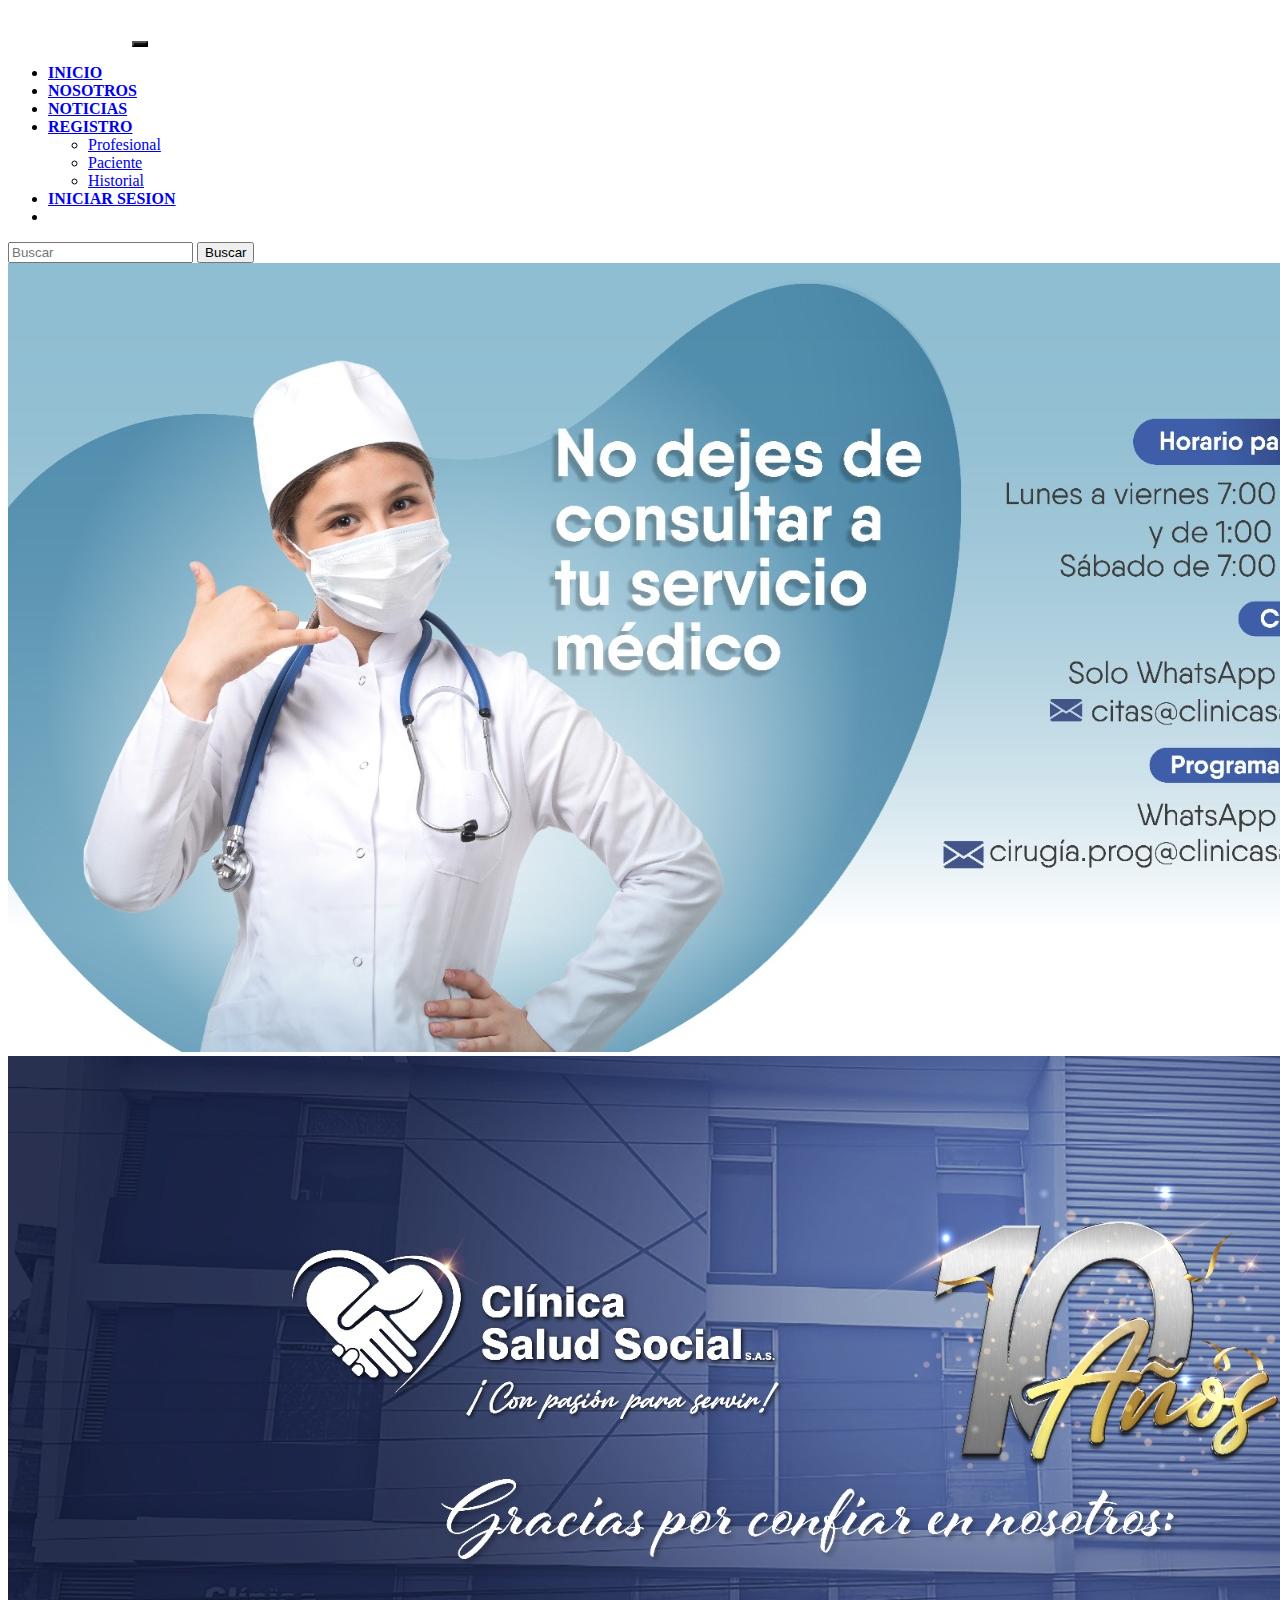
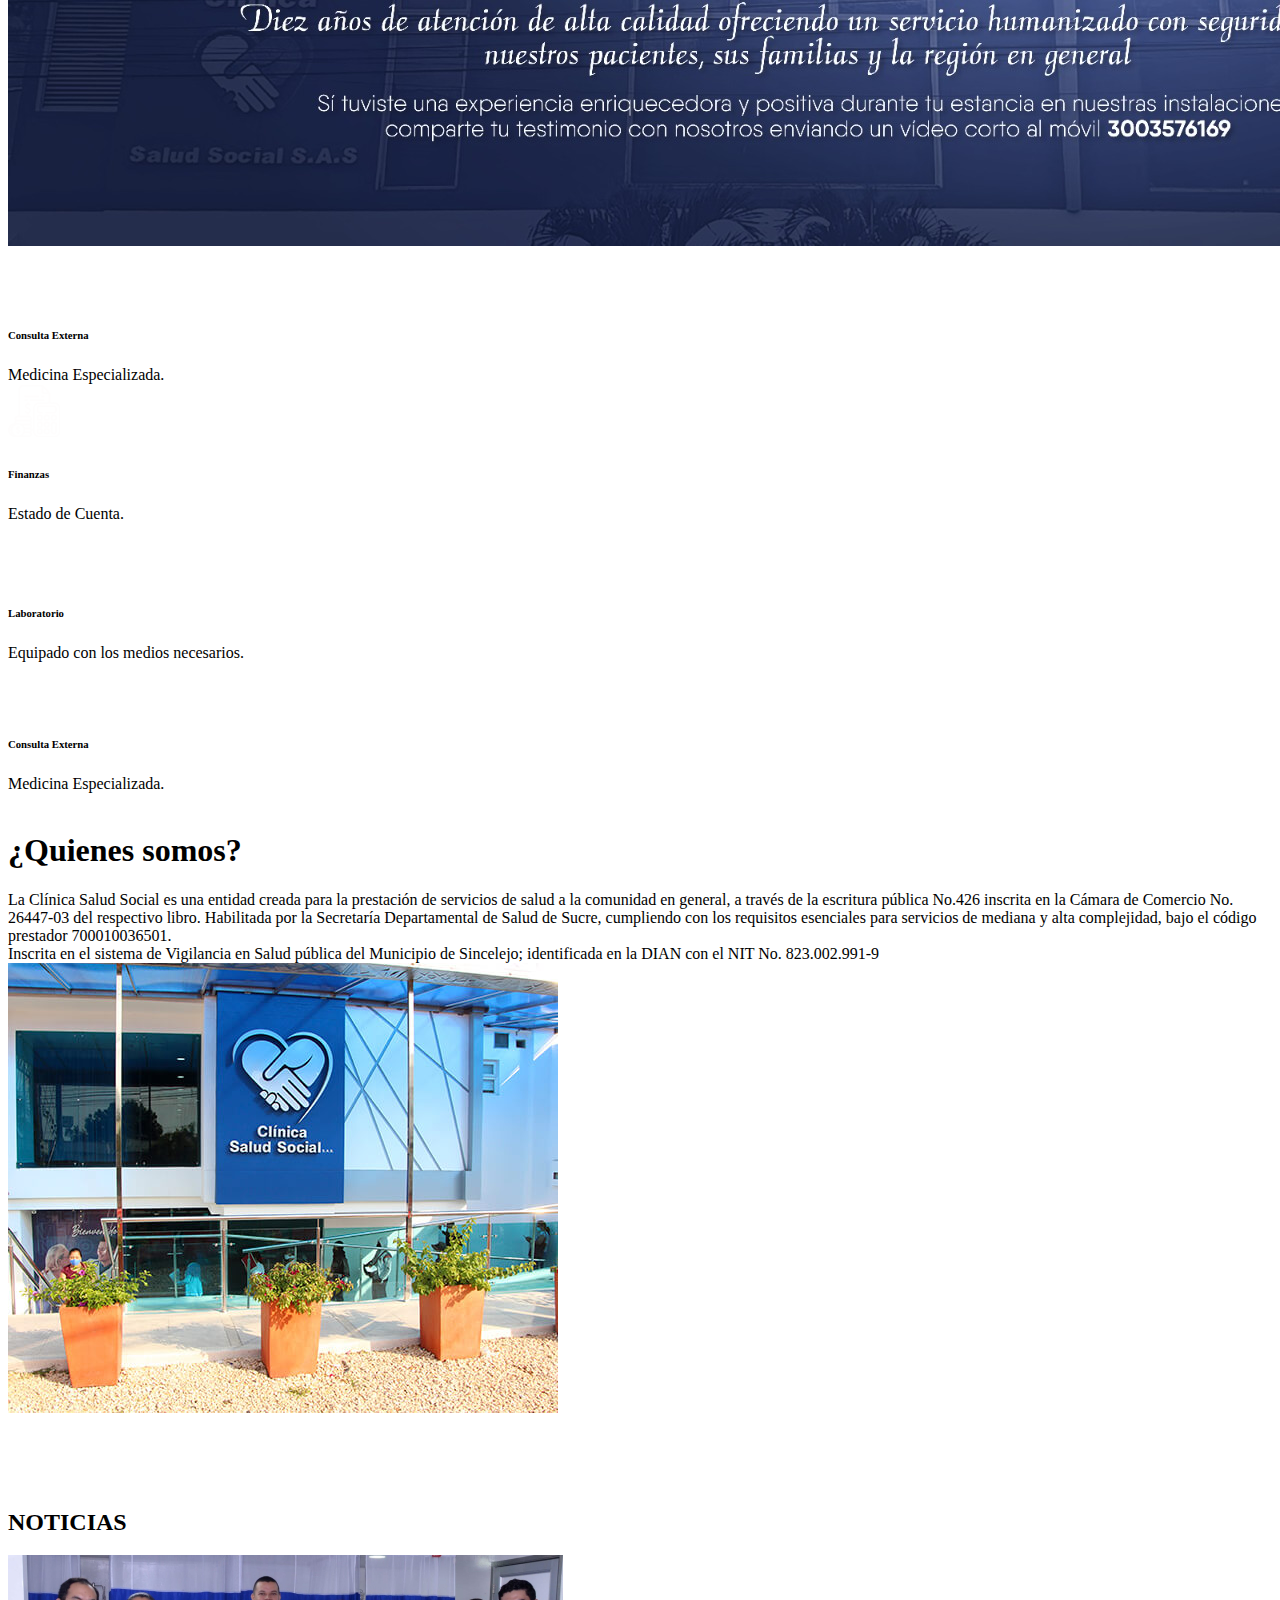
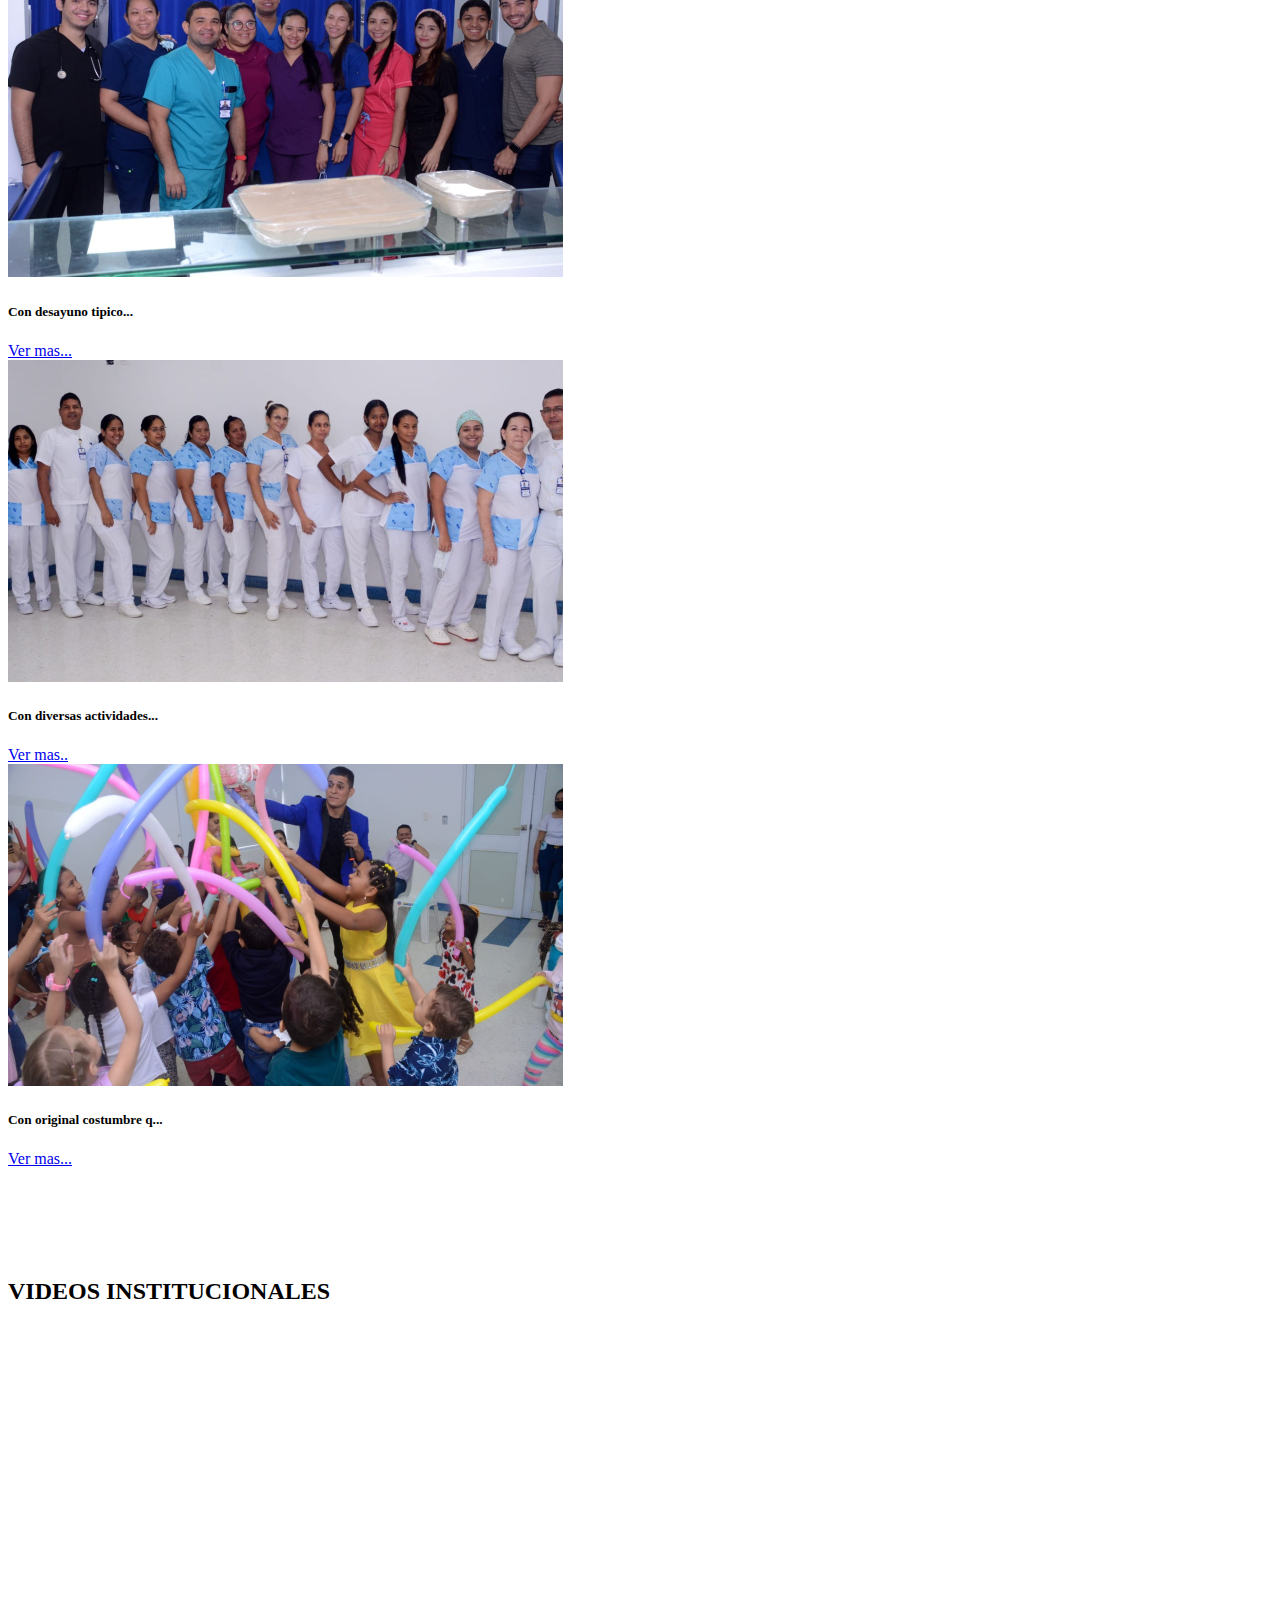
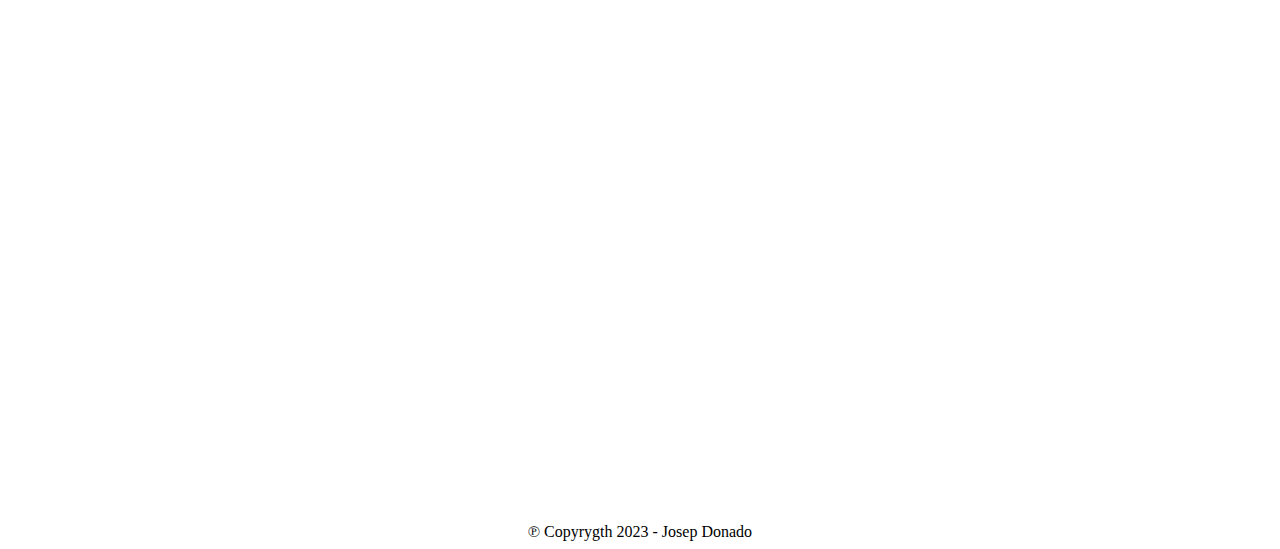
<file: index.html>
<!doctype html>
<html lang="es">

<head>
    <title>Inicio</title>
    <!-- Required meta tags -->
    <meta charset="utf-8">
    <meta name="viewport" content="width=device-width, initial-scale=1, shrink-to-fit=no">
    <link rel="shortcut icon" href="img/logo--sinfondo.png" type="image/x-icon">
    <!-- Bootstrap CSS v5.2.1 -->
    <link href="https://cdn.jsdelivr.net/npm/bootstrap@5.2.1/dist/css/bootstrap.min.css" rel="stylesheet"
        integrity="sha384-iYQeCzEYFbKjA/T2uDLTpkwGzCiq6soy8tYaI1GyVh/UjpbCx/TYkiZhlZB6+fzT" crossorigin="anonymous">
</head>

<body>
<!--Navegador-->
<nav class="navbar navbar-expand-lg navbar-dark fixed-top ">
    <div class="container-fluid">
        <a class="navbar-brand text-primary" href="#"><img src="img/logo-blanco-salud.png" alt=""></a>
        <button style="background-color: rgb(16, 16, 16);" class="navbar-toggler" type="button"
            data-bs-toggle="collapse" data-bs-target="#navbarSupportedContent" aria-controls="navbarSupportedContent"
            aria-expanded="false" aria-label="Toggle navigation">
            <span class="navbar-toggler-icon"></span>
        </button>

        <!--Banner-->
        <div class="collapse navbar-collapse " id="navbarSupportedContent">
            <ul class="navbar-nav ms-auto mb-2 mb-lg-0">
                <li class="nav-item">
                    <a class="nav-link active text-primary" aria-current="page" href="#"><b>INICIO</b></a>
                </li>
                <li class="nav-item text-primary">
                    <a class="nav-link text-primary" href="#NOSOTROS"><b>NOSOTROS</b></a>
                </li>

                <li class="nav-item ">
                    <a class="nav-link text-primary" href="#NOTICIAS"><b>NOTICIAS</b></a>

                </li>
                <li class="nav-item dropdown">
                    <a class="nav-link dropdown-toggle text-primary" href="#" id="navbarDropdown" role="button"
                        data-bs-toggle="dropdown" aria-expanded="false">
                        <b>REGISTRO</b>
                    </a>
                    <ul class="dropdown-menu" aria-labelledby="navbarDropdown">
                        <li><a class="dropdown-item text-primary" href="r-profesional.html">Profesional</a></li>
                        <li><a class="dropdown-item text-primary" href="R-paciente.html">Paciente</a></li>
                        <li><a class="dropdown-item" href="r-historial.html">Historial</a></li>
                    </ul>
                <li class="nav-item">
                    <a class="nav-link text-primary" href="inicio_sesion.html"><b>INICIAR SESION</b></a>
                </li>
                </li>
                <li class="nav-item">
                    <a class="nav-link disabled" href="#" tabindex="-1" aria-disabled="true"></a>
                </li>

            </ul>
            <form class="d-flex">
                <input class="form-control me-2" type="Buscar" placeholder="Buscar" aria-label="Buscar">
                <button class="btn btn-outline-light text-primary" type="submit">Buscar</button>
            </form>
        </div>
        <!--Fin-Banner-->

    </div>
</nav>
<!--Fin-Navegador-->

<!--Carrusel-->
<div id="carouselExampleSlidesOnly" class="carousel slide" data-bs-ride="carousel">
    <div class="carousel-inner">
        <div class="carousel-item active">
            <img src="img/Pagina.jpeg" class="d-block w-100" alt="...">
        </div>
        <div class="carousel-item">
            <img src="img/banner10anios.jpeg" class="d-block w-100" alt="...">
        </div>
    </div>
    <!--Carrusel-->

    <!--Banner de consultas-->
</div>
<div class="container bg-info py-3 rounded-5">
    <div class="row">
        <div class="col md-3 ">
            <div class="row">
                <div class="col">
                    <div class="py-3">
                        <img src="img/consulta-externa.png" class="rounded mx-auto d-block" alt="...">
                    </div>
                </div>
                <div class="col">
                    <h6>Consulta Externa</h6>
                    Medicina Especializada.
                </div>
            </div>
        </div>
        <div class="col md-3 lg-3 ">
            <div class="row">
                <div class="col">
                    <div class="py-3">
                        <img src="img/finanzas.png" class="rounded mx-auto d-block" alt="...">
                    </div>
                </div>
                <div class="col">
                    <h6>Finanzas</h6>
                    Estado de Cuenta.
                </div>
            </div>
        </div>
        <div class="col md-3 ">
            <div class="row">
                <div class="col mg-5">
                    <div class="py-3">
                        <img src="img/laboratorio.png" class="rounded mx-auto d-block" alt="...">
                    </div>
                </div>
                <div class="col mg-5">
                    <h6>Laboratorio</h6>
                    Equipado con los medios necesarios.
                </div>
            </div>
        </div>
        <div class="col md-3 mg-5 ">
            <div class="row">
                <div class="col">
                    <div class="py-3">
                        <img src="img/imagenologia.png" class="rounded mx-auto d-block" alt="...">
                    </div>
                </div>
                <div class="col">
                    <h6>Consulta Externa</h6>
                    Medicina Especializada.
                </div>
            </div>
        </div>
    </div>
    <!--FinBanner Consulta-->

</div><br>
<section>
    <div class="container px-4 ">
        <div class="row gx-5" >
          <div class="col" >
            <h1><b id="NOSOTROS">¿Quienes somos?</b></h1>
           <div class="p-3"> La Clínica Salud Social es una entidad creada para la prestación de servicios de salud a la comunidad en
            general, a través de la escritura pública No.426 inscrita en la Cámara de Comercio No. 26447-03 del
            respectivo libro. Habilitada por la Secretaría Departamental de Salud de Sucre, cumpliendo con los
            requisitos esenciales para servicios de mediana y alta complejidad, bajo el código prestador 700010036501.
            <br>
            Inscrita en el sistema de Vigilancia en Salud pública del Municipio de Sincelejo; identificada en la DIAN
            con el NIT No. 823.002.991-9</div>
          </div>
          <div class="col">
            <div class="p-3"><img src="img/home.jpg" alt=""></div>
          </div>
        </div><br><br><br><br>
        <div class="row py-3">
            <h2 class="text-center py-3" id="NOTICIAS">NOTICIAS</h2>
            <div class="col">
                <div class="card" style="width: 18rem;">
                    <img src="img/DULCE_thumbnail.jpg" class="card-img-top" alt="...">
                    <div class="card-body">
                      <h5 class="card-title">Con desayuno tipico...</h5>
                      <a href="#" class="btn btn-primary">Ver mas...</a>
                    </div>
                  </div>
            </div>
            <div class="col">
                <div class="card" style="width: 18rem;">
                    <img src="img/ENFERMEROS1_thumbnail.jpg" class="card-img-top" alt="...">
                    <div class="card-body">
                      <h5 class="card-title">Con diversas actividades...</h5>
                      <a href="#" class="btn btn-primary">Ver mas..</a>
                    </div>
                  </div>
            </div>
            <div class="col">
                <div class="card" style="width: 18rem;">
                    <img src="img/NIÑO5_thumbnail.jpg" class="card-img-top" alt="...">
                    <div class="card-body">
                      <h5 class="card-title">Con original costumbre q...</h5>
                      <a href="#" class="btn btn-primary">Ver mas...</a>
                    </div>
                  </div>
            </div>
        </div><br><br><br><br><br>
        <div class="row py-3">
            <h2 class="text-center py-3" id="VIDEOS">VIDEOS INSTITUCIONALES</h2>
            <div class="col">
                <iframe width="300" height="250" src="https://www.youtube.com/embed/0w-lsAcXmAw" title="YouTube video player" frameborder="0" allow="accelerometer; autoplay; clipboard-write; encrypted-media; gyroscope; picture-in-picture; web-share" allowfullscreen></iframe>
            </div>
            <div class="col">
                <iframe width="300" height="250" src="https://www.youtube.com/embed/bTyAkrsJUWY" title="YouTube video player" frameborder="0" allow="accelerometer; autoplay; clipboard-write; encrypted-media; gyroscope; picture-in-picture; web-share" allowfullscreen></iframe>
            </div>
            <div class="col">
    
                    <iframe width="300" height="250" src="https://www.youtube.com/embed/aJfqnRB8LnY" title="YouTube video player" frameborder="0" allow="accelerometer; autoplay; clipboard-write; encrypted-media; gyroscope; picture-in-picture; web-share" allowfullscreen></iframe>
            </div>
        </div>
      </div>
    </div>
   
</section>

    <main>

    </main>
    <footer><br><br>
        <center>&#x2117; Copyrygth 2023 - Josep Donado</center>
     </footer>
    <!-- Bootstrap JavaScript Libraries -->
    <script src="https://cdn.jsdelivr.net/npm/@popperjs/core@2.11.6/dist/umd/popper.min.js"
        integrity="sha384-oBqDVmMz9ATKxIep9tiCxS/Z9fNfEXiDAYTujMAeBAsjFuCZSmKbSSUnQlmh/jp3" crossorigin="anonymous">
        </script>

    <script src="https://cdn.jsdelivr.net/npm/bootstrap@5.2.1/dist/js/bootstrap.min.js"
        integrity="sha384-7VPbUDkoPSGFnVtYi0QogXtr74QeVeeIs99Qfg5YCF+TidwNdjvaKZX19NZ/e6oz" crossorigin="anonymous">
        </script>
</body>

</html>
</file>
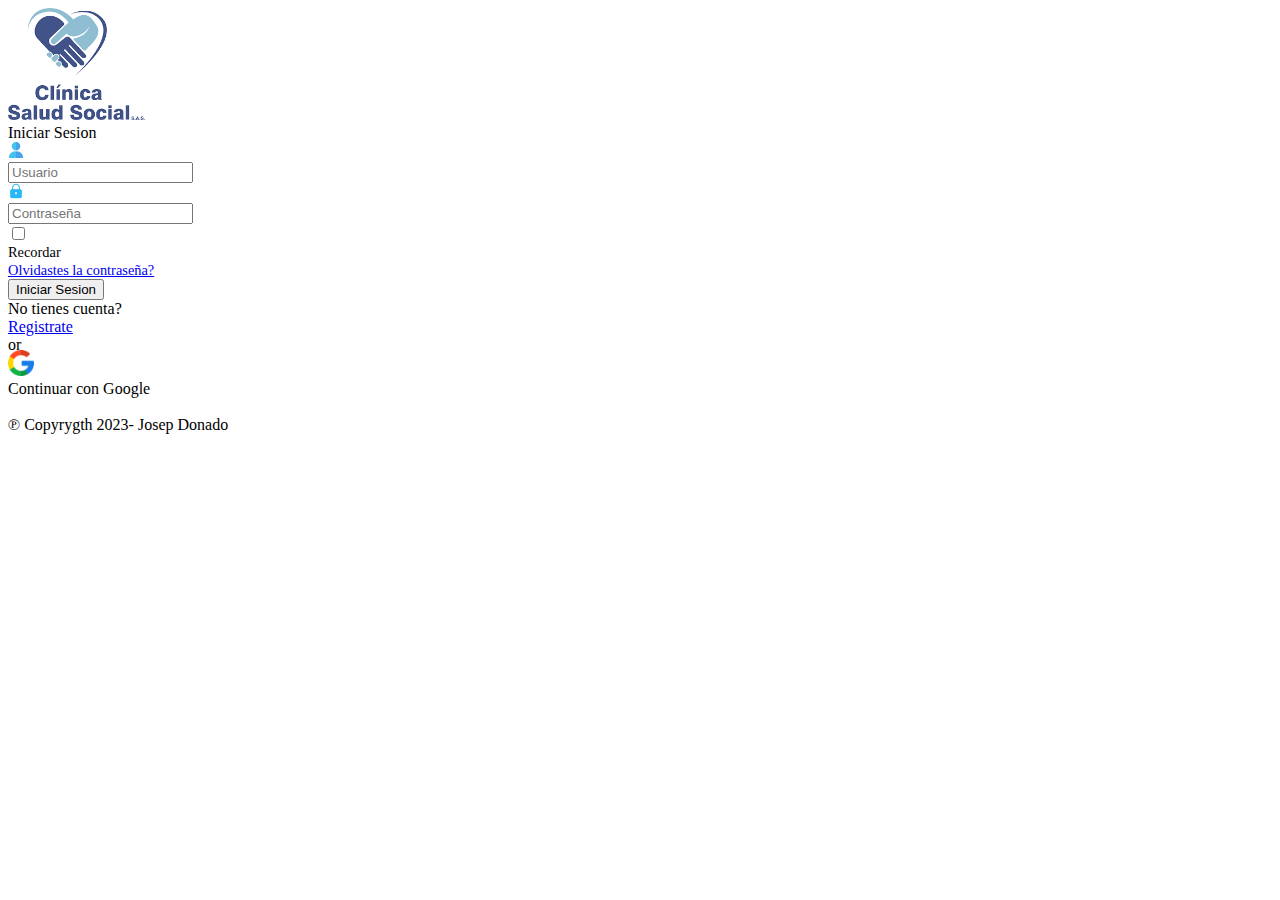
<file: inicio_sesion.html>
<!DOCTYPE html>
<html lang="es">

<head>
  <meta charset="UTF-8" />
  <link rel="icon" type="image/x-icon" href="assets/logo-vt.svg" />
  <meta http-equiv="X-UA-Compatible" content="IE=edge" />
  <meta name="viewport" content="width=device-width, initial-scale=1.0" />
  <link rel="shortcut icon" href="img/logo--sinfondo.png " type="image/x-icon">
 
  <title>Iniciar Sesion</title>
  <link href="https://cdn.jsdelivr.net/npm/bootstrap@5.2.0/dist/css/bootstrap.min.css" rel="stylesheet"
    integrity="sha384-gH2yIJqKdNHPEq0n4Mqa/HGKIhSkIHeL5AyhkYV8i59U5AR6csBvApHHNl/vI1Bx" crossorigin="anonymous" />



</head>
<body class=" d-flex justify-content-center align-items-center vh-100">

  <div class="bg-white p-5 rounded-5 text-secondary shadow" style="width: 25rem">
    <div class="d-flex justify-content-center">
      <img src="img/logo.png" alt="login-icon" style="height: 7rem" />
    </div>
    <div class="text-center fs-1 fw-bold">Iniciar Sesion</div>
 <!--AQUI TE FALTABA EL FORM PARA Q FUNCIONARA EL BOTON DEL FORMULARIO-->
    <form action="">

      <div class="input-group mt-4">
        <div class="input-group-text  ">
          <img src="img/user.png" alt="username-icon" style="height: 1rem" />
        </div>
        <!--AQUI TIENES Q COLOCAR EL ID USERNAME Q ES EL Q VA SER EVALUADO EN LA FUNCION DE JS-->
        <input class="form-control " id="username" type="text" placeholder="Usuario" />
         <!--AQUI TIENES Q COLOCAR EL ID USERNAME Q ES EL Q VA SER EVALUADO EN LA FUNCION DE JS-->
      </div>
      <div class="input-group mt-1">
        <div class="input-group-text ">
          <img src="img/padlock.png" alt="password-icon" style="height: 1rem" />
        </div>
         <!--AQUI TIENES Q COLOCAR EL ID PASSWORD Q ES EL Q VA SER EVALUADO EN LA FUNCION DE JS-->
        <input class="form-control " id="password" type="password" placeholder="Contraseña" />
         <!--AQUI TIENES Q COLOCAR EL ID PASSWORD Q ES EL Q VA SER EVALUADO EN LA FUNCION DE JS-->
      </div>
      <div class="d-flex justify-content-around mt-1">
        <div class="d-flex align-items-center gap-1">
          <input class="form-check-input" type="checkbox" />
          <div class="pt-1" style="font-size: 0.9rem">Recordar</div>
        </div>
        <div class="pt-1">
          <a href="#" class="text-decoration-none text-info fw-semibold fst-italic" style="font-size: 0.9rem">Olvidastes
            la contraseña?</a>
        </div>
      </div>

      <div>
        <button type="submit" class="btn btn-info text-white w-100 mt-4 fw-semibold shadow-sm"  onclick="login(event)" >Iniciar Sesion</button>
      </div>
    </form>
<!--AQUI TE FALTABA EL FORM PARA Q FUNCIONARA EL BOTON DEL FORMULARIO-->

    <div class="d-flex gap-1 justify-content-center mt-1">
      <div>No tienes cuenta?</div>
      <a href="registro.html" class="text-decoration-none text-info fw-semibold">Registrate</a>
    </div>

    <div class="p-3">
      <div class="border-bottom text-center" style="height: 0.9rem">
        <span class="bg-white px-3">or</span>
      </div>
    </div>
    <div class="btn d-flex gap-2 justify-content-center border mt-3 shadow-sm">
      <img src="img/google.png" alt="google-icon" style="height: 1.6rem" />
      <div class="fw-semibold text-secondary">Continuar con Google</div>
    </div><br>
    <footer>
      <h7 class="texr-center fst-italic text-dark"> &#x2117; Copyrygth 2023- Josep Donado</h7>
    </footer>
  </div>

  <script src="js/login.js"></script>
  <script src="https://cdn.jsdelivr.net/npm/bootstrap@5.3.0-alpha1/dist/js/bootstrap.bundle.min.js"
  integrity="sha384-w76AqPfDkMBDXo30jS1Sgez6pr3x5MlQ1ZAGC+nuZB+EYdgRZgiwxhTBTkF7CXvN"
  crossorigin="anonymous"></script>
</body>
</html>
</file>
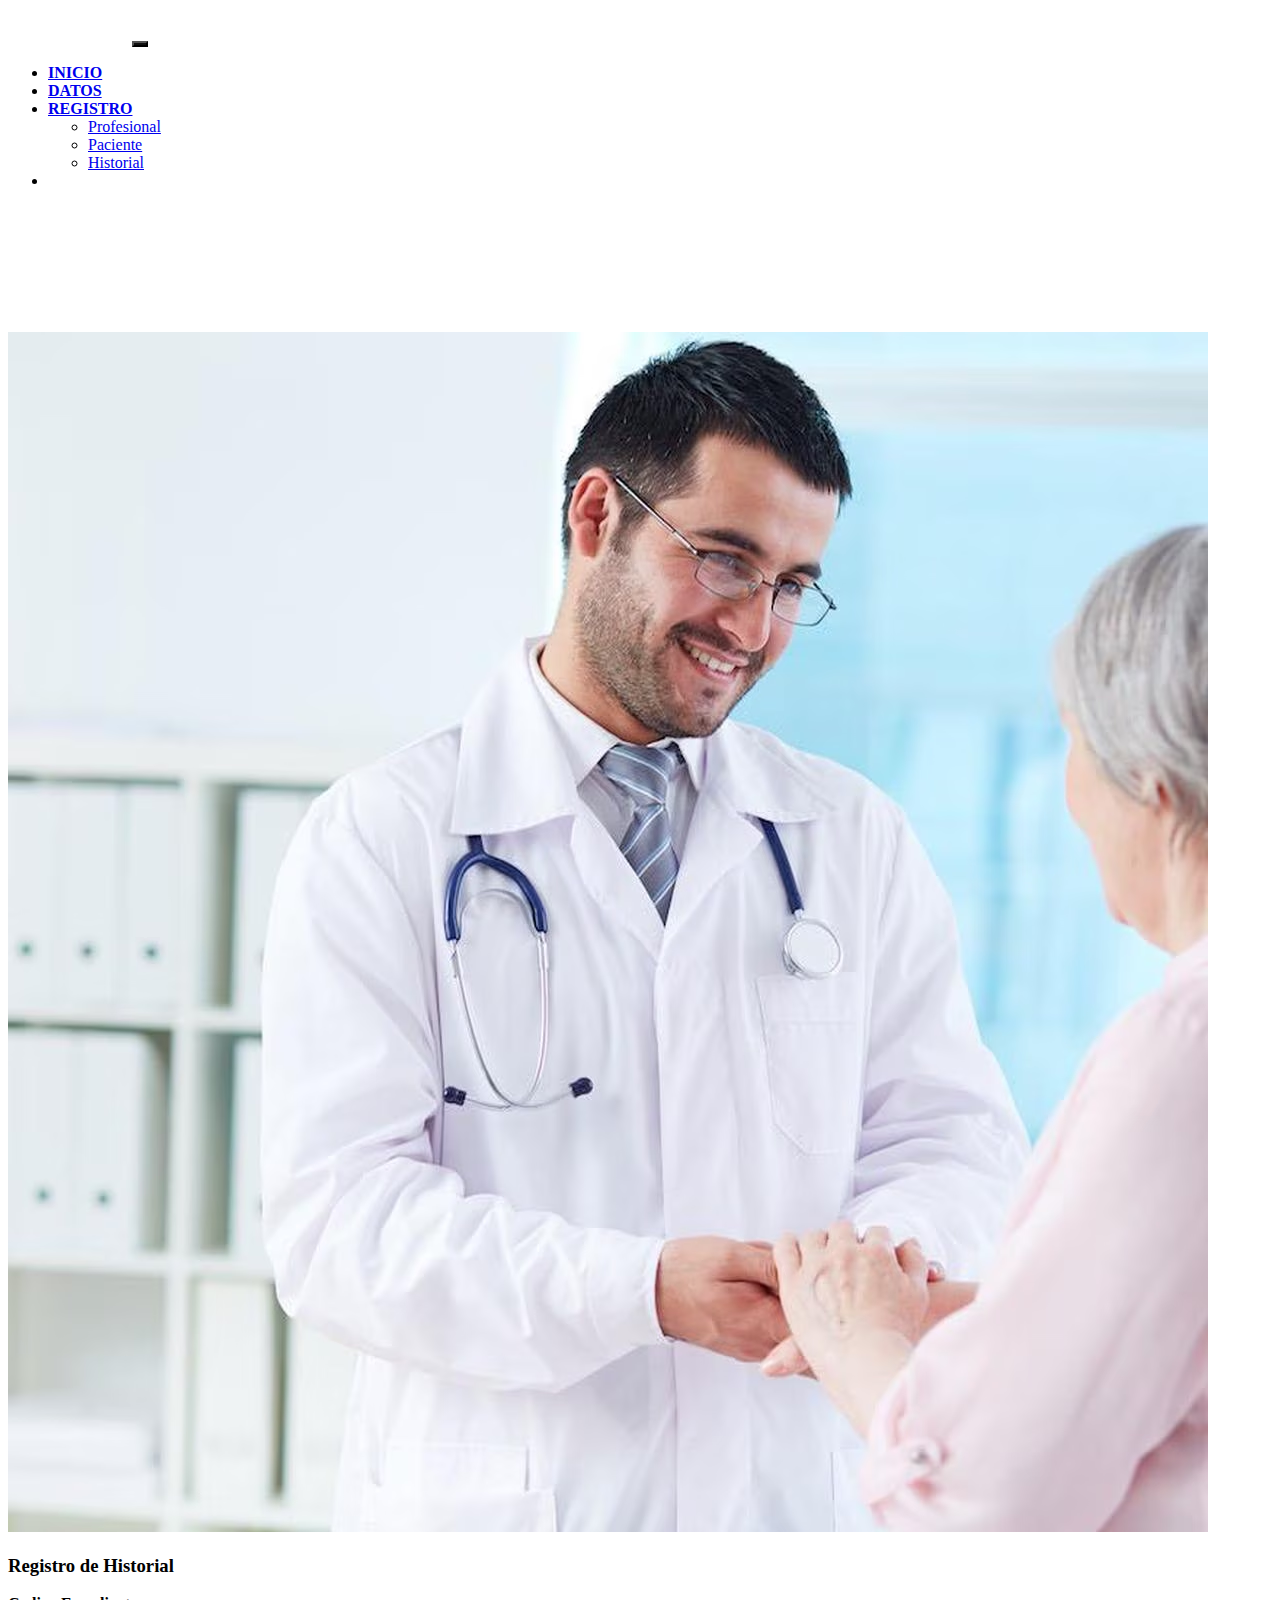
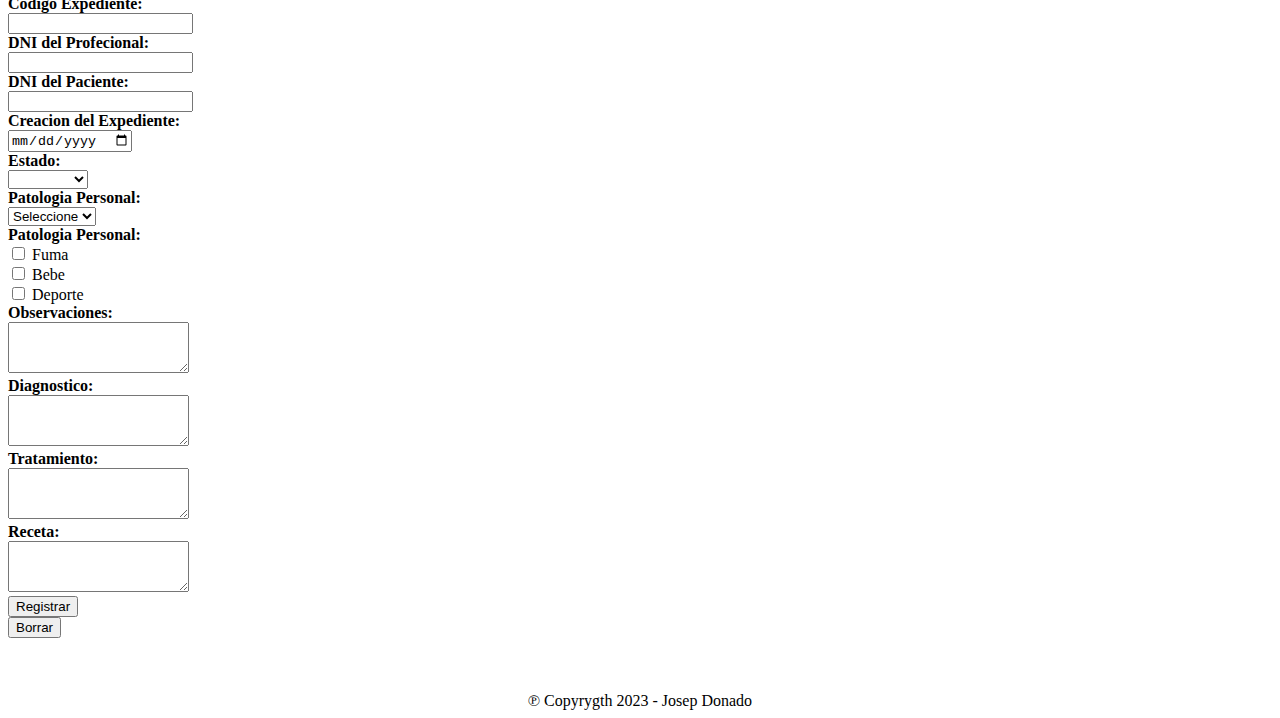
<file: r-historial.html>
<!doctype html>
<html lang="en">

<head>
  <title>Historial</title>
  <!-- Required meta tags -->
  <meta charset="utf-8">
  <meta name="viewport" content="width=device-width, initial-scale=1, shrink-to-fit=no">
  <link rel="shortcut icon" href="img/logo--sinfondo.png " type="image/x-icon">
  <!-- Bootstrap CSS v5.2.1 -->
  <link href="https://cdn.jsdelivr.net/npm/bootstrap@5.2.1/dist/css/bootstrap.min.css" rel="stylesheet"
    integrity="sha384-iYQeCzEYFbKjA/T2uDLTpkwGzCiq6soy8tYaI1GyVh/UjpbCx/TYkiZhlZB6+fzT" crossorigin="anonymous">

</head>

<body>
<nav class="navbar navbar-expand-lg navbar-dark fixed-top bg-info ">
  <div class="container-fluid">
    <a class="navbar-brand" href="#"><img src="img/logo-blanco-salud.png" alt=""></a>
    <button style="background-color: rgb(16, 16, 16);" class="navbar-toggler" type="button" data-bs-toggle="collapse"
      data-bs-target="#navbarSupportedContent" aria-controls="navbarSupportedContent" aria-expanded="false"
      aria-label="Toggle navigation">
      <span class="navbar-toggler-icon"></span>
    </button>
    <!--Banner-->
    <div class="collapse navbar-collapse " id="navbarSupportedContent">
      <ul class="navbar-nav ms-auto mb-2 mb-lg-0">
        <li class="nav-item">
          <a class="nav-link active" aria-current="page" href="index.html"><b>INICIO</b></a>
      </li>
      <li class="nav-item">
          <a class="nav-link" href="#"><b>DATOS</b></a>
      </li>
      <li class="nav-item dropdown">
          <a class="nav-link dropdown-toggle" href="#" id="navbarDropdown" role="button"
              data-bs-toggle="dropdown" aria-expanded="false">
              <b>REGISTRO</b>
          </a>
          <ul class="dropdown-menu" aria-labelledby="navbarDropdown">
              <li><a class="dropdown-item" href="r-profesional.html">Profesional</a></li>
              <li><a class="dropdown-item" href="R-paciente.html">Paciente</a></li>
              <li><a class="dropdown-item" href="r-historial.html">Historial</a></li>
          </ul>
      
      </li>
      <li class="nav-item">
          <a class="nav-link disabled" href="#" tabindex="-1" aria-disabled="true"></a>
      </li>

      </ul>
  </div>
  <!--Fin-Banner-->
  </div>
</nav><br><br><br><br><br><br><br>
    <!--Formulario-->
    <div class="container-fluid">
      <div class="row">

          <div class="col-lg-6 col-md-12 col-sd-12 text-center">

              <img src="img/HISTORIAL.avif" class="img-fluid" alt="">

          </div>

          <div class="col-lg-6 col-md-12 col-sd-12">
              <div class="bg-white">
                 
                  <div class="row bg-white shadow rounded">
                      <div class="col-md-12 pe-0">
                          <div class="form-left h-100 px-5">

                              <!--PARTE DESDE EL NOMBRE DE USUARIO-->

                              <form action="" class="row g-2">

                                  <h3 class="py-5 text-center">Registro de Historial</h3>
                                  <div class="col-12">

                                      <div class="input-group">
                                          <div class="input-group-text col-6"><b>Codigo Expediente:</b></div>
                                          <input type="number" class="form-control">
                                      </div>
                                  </div>
                                  <div class="col-12">
                                      <div class="input-group">
                                          <div class="input-group-text col-6"><b>DNI del Profecional:</b></div>
                                          <input type="number" class="form-control">
                                      </div>
                                  </div>
                                  <div class="col-12">
                                      <div class="input-group">
                                          <div class="input-group-text col-6"><b>DNI del Paciente:</b></div>
                                          <input type="" class="form-control">
                                      </div>
                                  </div>
                                  <div class="col-12">
                                      <div class="input-group">
                                          <div class="input-group-text col-6"><b>Creacion del Expediente:</b></div>
                                          <input type="date" class="form-control">
                                      </div>
                                  </div>
                                  <div class="col-12">
                                      <div class="input-group">
                                          <div class="input-group-text col-6"><b>Estado:</b></div>
                                          <select class="form-select form-select-sm"
                                              aria-label=".form-select-sm example">
                                              <option selected></option>
                                              <option value="1">Activo</option>
                                              <option value="2">No Activo</option>
                                          </select>
                                      </div>
                                  </div>
                                  <di class="col-12">
                                      <div class="input-group">
                                          <div class="input-group-text col-6"><b>Patologia Personal:</b></div>
                                          <select class="form-select form-select-sm"
                                              aria-label=".form-select-sm example">
                                              <option selected>Seleccione</option>
                                          </select>
                                      </div>
                                  </di>
                                  <di class="col-12">
                                      <div class="input-group">
                                          <div class="input-group-text col-6"><b>Patologia Personal:</b></div>
                                          <div class="form-check form-check-inline">
                                              <input class="form-check-input" type="checkbox" id="inlineCheckbox1" value="option1">
                                              <label class="form-check-label" for="inlineCheckbox1">Fuma</label>
                                            </div>
                                            <div class="form-check form-check-inline">
                                              <input class="form-check-input" type="checkbox" id="inlineCheckbox2" value="option2">
                                              <label class="form-check-label" for="inlineCheckbox2">Bebe</label>
                                            </div>
                                            <div class="form-check form-check-inline">
                                              <input class="form-check-input" type="checkbox" id="inlineCheckbox3" value="option3">
                                              <label class="form-check-label" for="inlineCheckbox3">Deporte</label>
                                            </div>
                                      </div>
                                  </di>
                                  <div class="col-12">
                                      <div class="input-group">
                                          <div class="input-group-text col-6"><b>Observaciones:</b></div>
                                           <textarea class="form-control" id="exampleFormControlTextarea1" rows="3"></textarea>
                                      </div>
                                  </div>
                                  <div class="col-12">

                                      <div class="input-group">
                                          <div class="input-group-text col-6"><b>Diagnostico:</b></div>
                                           <textarea class="form-control" id="exampleFormControlTextarea1" rows="3"></textarea>
                                      </div>
                                  </div>
                                  <div class="col-12">

                                      <div class="input-group">
                                          <div class="input-group-text col-6"><b>Tratamiento:</b></div>
                                           <textarea class="form-control" id="exampleFormControlTextarea1" rows="3"></textarea>
                                      </div>
                                  </div>
                                  <div class="col-12">

                                      <div class="input-group">
                                          <div class="input-group-text col-6"><b>Receta:</b></div>
                                           <textarea class="form-control" id="exampleFormControlTextarea1" rows="3"></textarea>
                                      </div>
                                  </div>
                                  <div class="col-6 py-2 pb-5">
                                      <button type="submit" class="btn btn-primary px-4 float-end mt-2">Registrar
                                  </div>
                                  <div class="col-6 py-2">
                                      <button type="reset" class="btn btn-primary px-4 mt-2">Borrar</button>
                                  </div>
                              </form>
                          </div>
                      </div>
                  </div>
              </div>
          </div> <!--Formulario-->

      </div>
  </div>





</div>

</div><br>


  <footer><br><br>
     <center>&#x2117; Copyrygth 2023 - Josep Donado</center>
  </footer>
  <!-- Bootstrap JavaScript Libraries -->
  <script src="https://cdn.jsdelivr.net/npm/@popperjs/core@2.11.6/dist/umd/popper.min.js"
    integrity="sha384-oBqDVmMz9ATKxIep9tiCxS/Z9fNfEXiDAYTujMAeBAsjFuCZSmKbSSUnQlmh/jp3" crossorigin="anonymous">
    </script>

  <script src="https://cdn.jsdelivr.net/npm/bootstrap@5.2.1/dist/js/bootstrap.min.js"
    integrity="sha384-7VPbUDkoPSGFnVtYi0QogXtr74QeVeeIs99Qfg5YCF+TidwNdjvaKZX19NZ/e6oz" crossorigin="anonymous">
    </script>
</body>

</html>
</file>
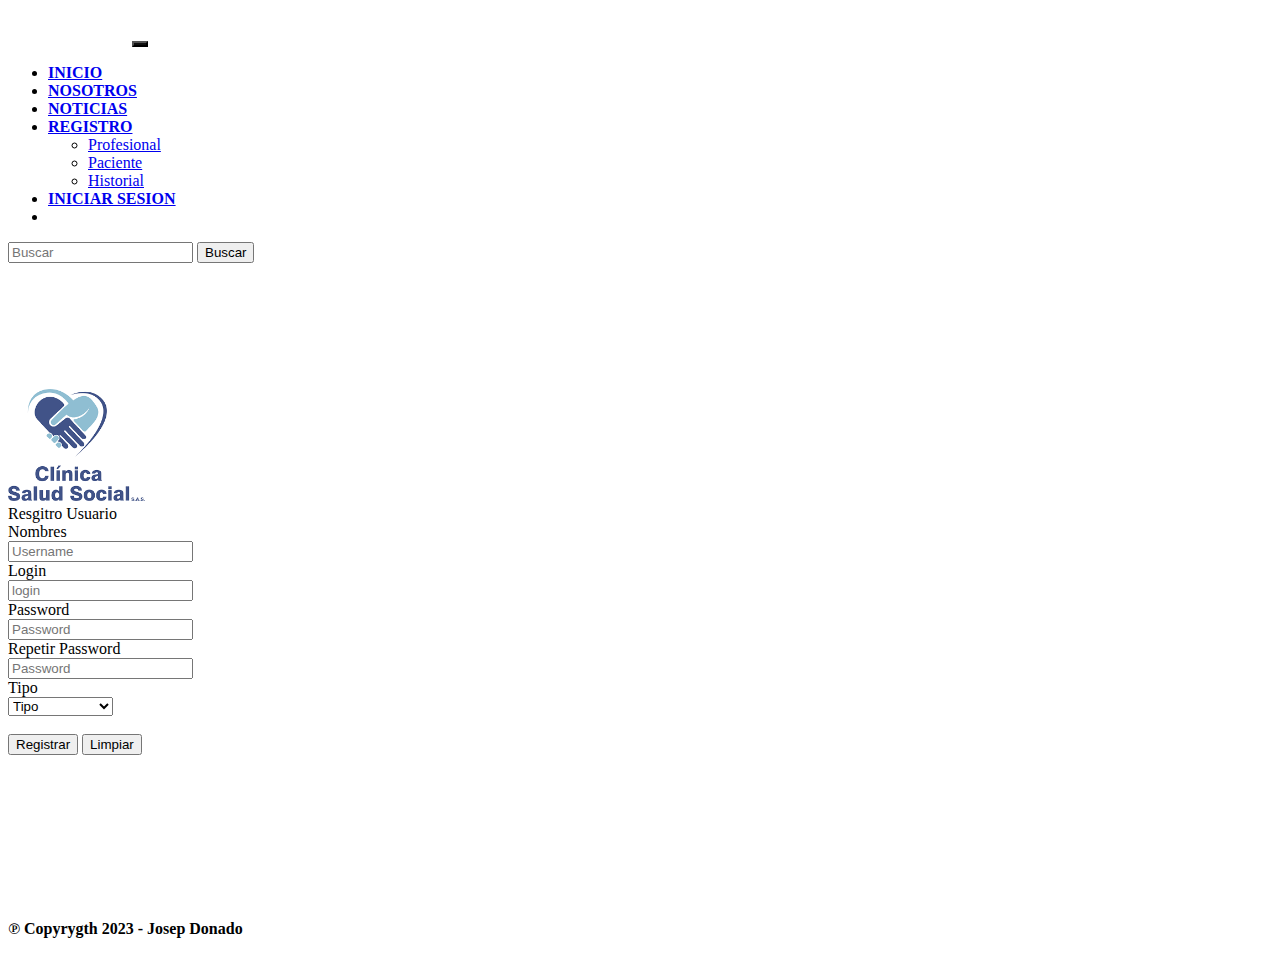
<file: registro.html>
<!doctype html>
<html lang="en">

<head>
    <title>Registro Usuario</title>
    <!-- Required meta tags -->
    <meta charset="utf-8">
    <meta name="viewport" content="width=device-width, initial-scale=1, shrink-to-fit=no">
    <link rel="shortcut icon" href="img/logo--sinfondo.png" type="image/x-icon">
    <!-- Bootstrap CSS v5.2.1 -->
    <link href="https://cdn.jsdelivr.net/npm/bootstrap@5.2.1/dist/css/bootstrap.min.css" rel="stylesheet"
        integrity="sha384-iYQeCzEYFbKjA/T2uDLTpkwGzCiq6soy8tYaI1GyVh/UjpbCx/TYkiZhlZB6+fzT" crossorigin="anonymous">

</head>
<body>
<nav class="navbar navbar-expand-lg navbar-dark fixed-top bg-info  ">
    <div class="container-fluid">
        <a class="navbar-brand" href="#"><img src="img/logo-blanco-salud.png" alt="" ></a>
        <button style="background-color: rgb(16, 16, 16);" class="navbar-toggler" type="button"
            data-bs-toggle="collapse" data-bs-target="#navbarSupportedContent" aria-controls="navbarSupportedContent"
            aria-expanded="false" aria-label="Toggle navigation">
            <span class="navbar-toggler-icon"></span>
        </button>
        <!--Banner-->
        <div class="collapse navbar-collapse " id="navbarSupportedContent">
          <ul class="navbar-nav ms-auto mb-2 mb-lg-0">
              <li class="nav-item">
                  <a class="nav-link active" aria-current="page" href="index.html"><b>INICIO</b></a>
              </li>
              <li class="nav-item">
                  <a class="nav-link" href="#NOSOTROS"><b>NOSOTROS</b></a>
              </li>

              <li class="nav-item">
                  <a class="nav-link" href="#NOTICIAS"><b>NOTICIAS</b></a>

              </li>
              <li class="nav-item dropdown">
                  <a class="nav-link dropdown-toggle" href="#" id="navbarDropdown" role="button"
                      data-bs-toggle="dropdown" aria-expanded="false">
                      <b>REGISTRO</b>
                  </a>
                  <ul class="dropdown-menu" aria-labelledby="navbarDropdown">
                      <li><a class="dropdown-item" href="r-profesional.html">Profesional</a></li>
                      <li><a class="dropdown-item" href="R-paciente.html">Paciente</a></li>
                      <li><a class="dropdown-item" href="r-historial.html">Historial</a></li>
                  </ul>
              <li class="nav-item">
                  <a class="nav-link" href="inicio_sesion.html"><b>INICIAR SESION</b></a>
              </li>
              </li>
              <li class="nav-item">
                  <a class="nav-link disabled" href="#" tabindex="-1" aria-disabled="true"></a>
              </li>

          </ul>
          <form class="d-flex">
              <input class="form-control me-2" type="Buscar" placeholder="Buscar" aria-label="Buscar">
              <button class="btn btn-outline-light" type="submit">Buscar</button>
          </form>
      </div>
      <!--Fin-Banner-->
    </div>
</nav><br><br><br><br><br><br><br>
<div class="row justify-content-around ">
    <div
      class="bg-white p-5 rounded-5 text-secondary shadow"
      style="width: 35rem"
    >
      <div class="d-flex justify-content-center">
        <img
          src="img/logo.png"
          alt="login-icon"
          style="height: 7rem"
        />
      </div>
      <div class="text-center fs-1 fw-bold">Resgitro Usuario</div>
      <div class="input-group mt-4 col-6">
        <div class="input-group-text col-6 ">
          Nombres
        </div>
        <input
          class="form-control"
          type="text"
          placeholder="Username"
        />
      </div>
      <div class="input-group mt-1 col-6">
        <div class="input-group-text col-6">
          Login  
        </div>
        <input
          class="form-control "
          type="login"
          placeholder="login"
        />
      </div>
      <div class="input-group mt-1 col-6">
        <div class="input-group-text col-6">
          Password
        </div>
        <input
          class="form-control  "
          type="password"
          placeholder="Password"
        />
      </div>
      <div class="input-group mt-1 col-6">
        <div class="input-group-text col-6 ">
          Repetir Password
        </div>
        <input
          class="form-control "
          type="password"
          placeholder="Password"
        />
      </div>
      <div class="input-group mt-1 col-6">
        <div class="input-group-text col-6 ">
          Tipo
        </div>
        <select class="form-select" aria-label="Default select example">
            <option selected>Tipo</option>
            <option value="1">Administrador</option>
            <option value="2">Usuario</option>
            
          </select>
      </div><br>
      <div class="d-grid gap-2 d-md-block text-center">
        <button class="btn btn-primary" type="button">Registrar</button>
        <button class="btn btn-primary" type="reset" value="reset">Limpiar</button>
      </div>
        
    </div>
    </div> 

</div>

    <footer><br><br><br><br><br><br><br><br>
        <h4 class="text-center fst-italic">&#x2117; Copyrygth 2023 - Josep Donado</h4>
    </footer>
    <!-- Bootstrap JavaScript Libraries -->
    <script src="https://cdn.jsdelivr.net/npm/@popperjs/core@2.11.6/dist/umd/popper.min.js"
        integrity="sha384-oBqDVmMz9ATKxIep9tiCxS/Z9fNfEXiDAYTujMAeBAsjFuCZSmKbSSUnQlmh/jp3" crossorigin="anonymous">
        </script>

    <script src="https://cdn.jsdelivr.net/npm/bootstrap@5.2.1/dist/js/bootstrap.min.js"
        integrity="sha384-7VPbUDkoPSGFnVtYi0QogXtr74QeVeeIs99Qfg5YCF+TidwNdjvaKZX19NZ/e6oz" crossorigin="anonymous">
        </script>
</body>

</html>
</file>
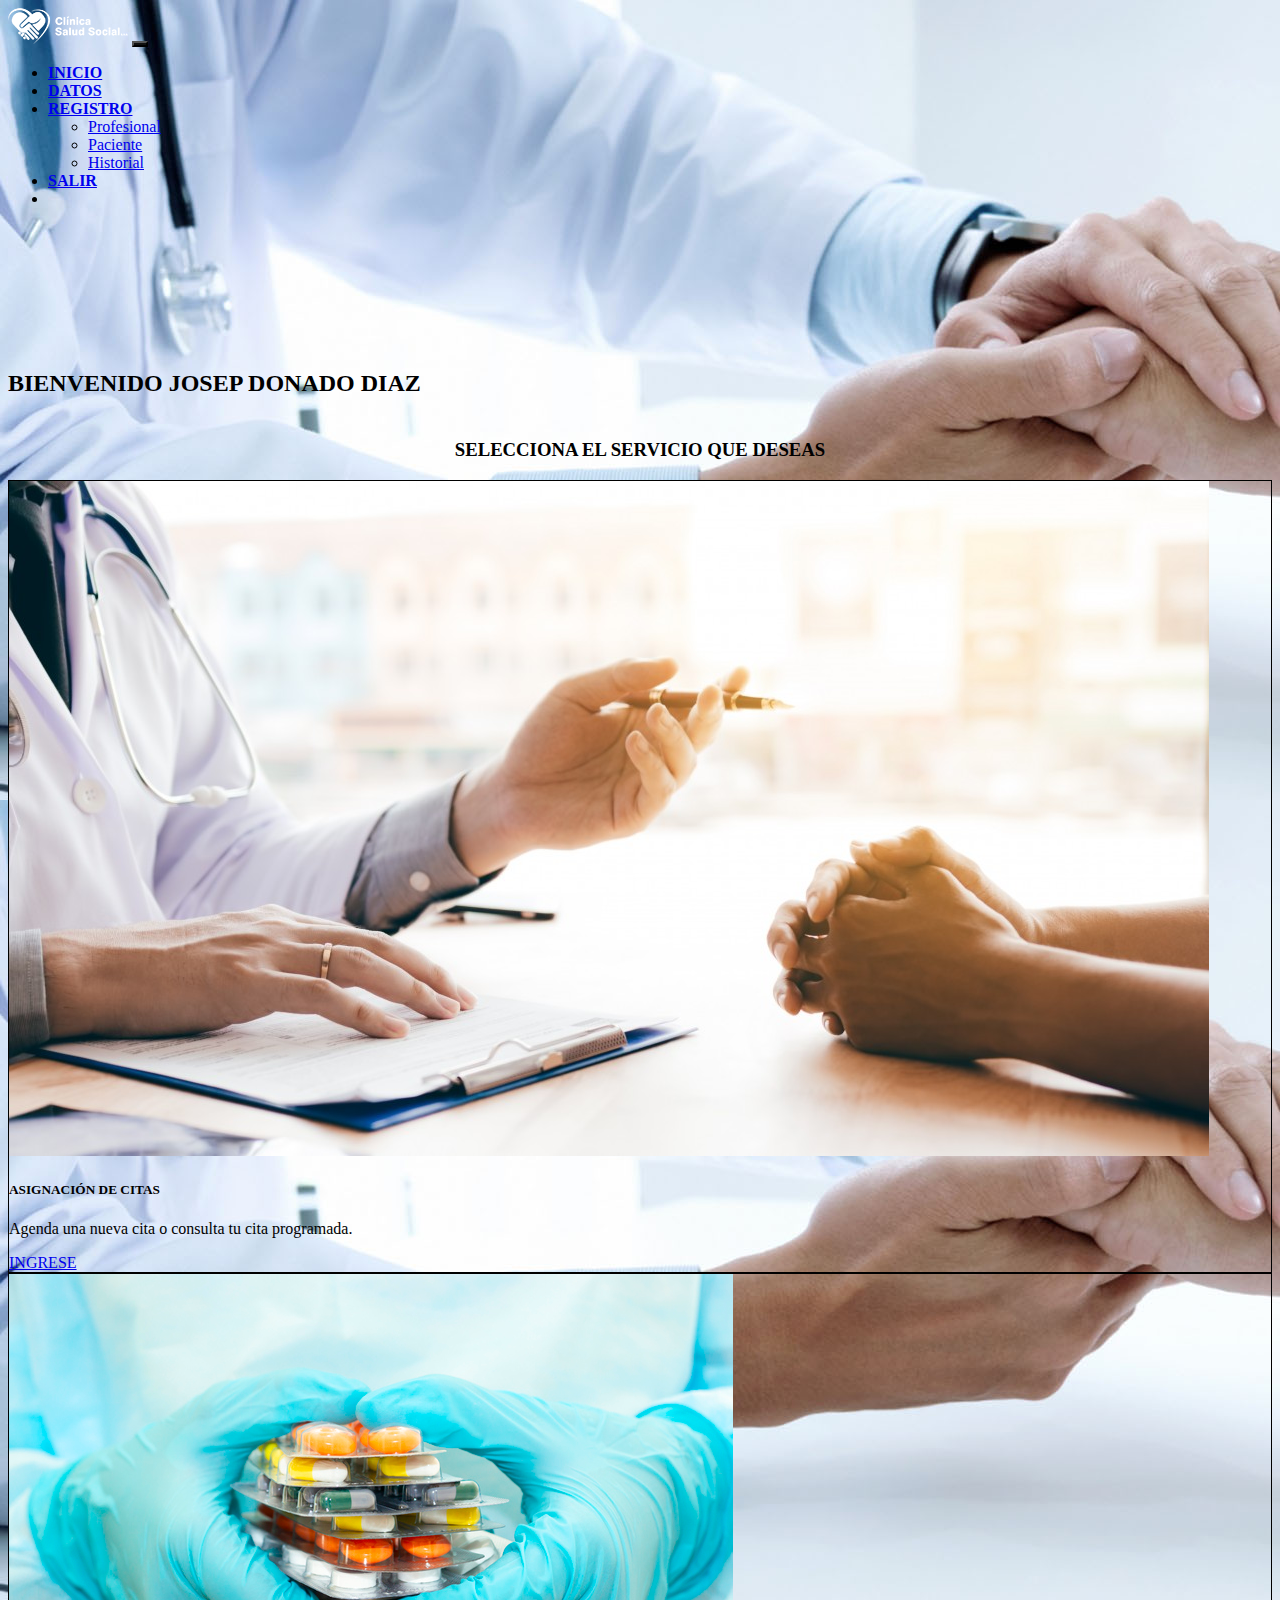
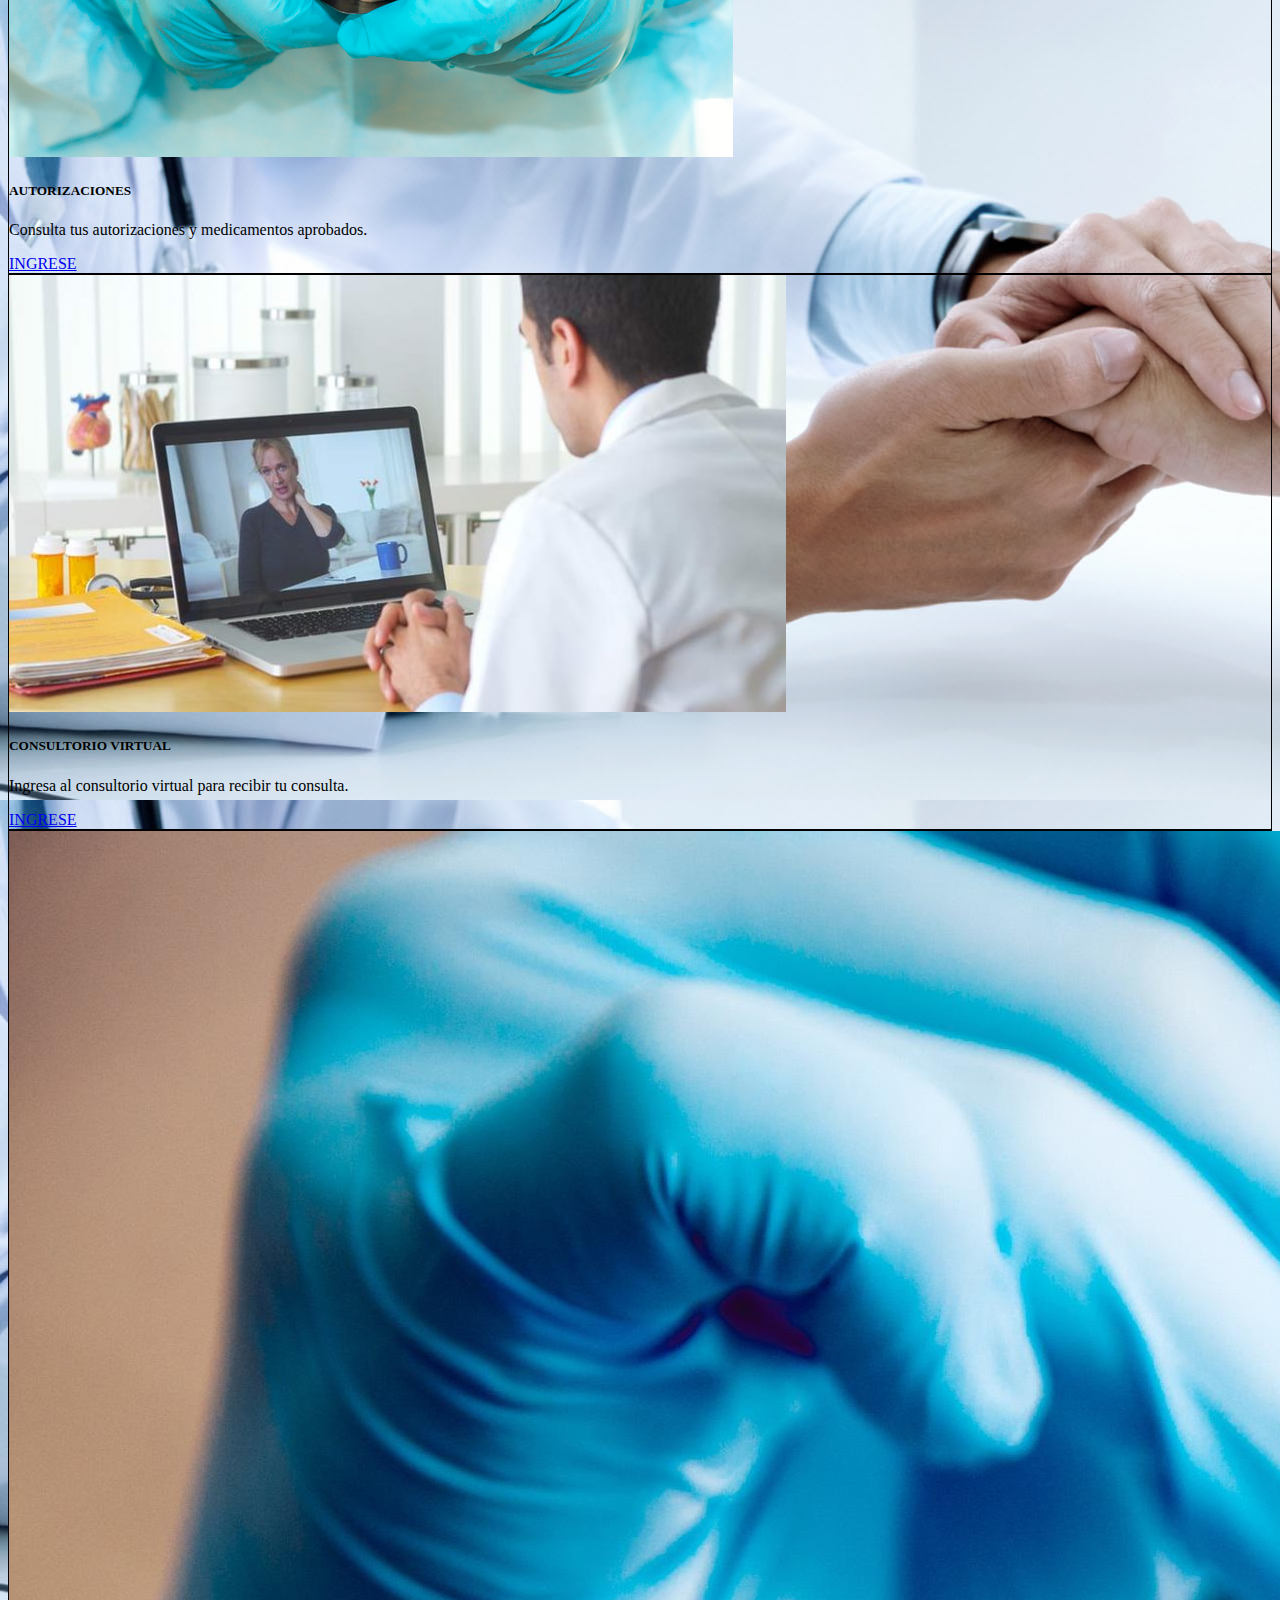
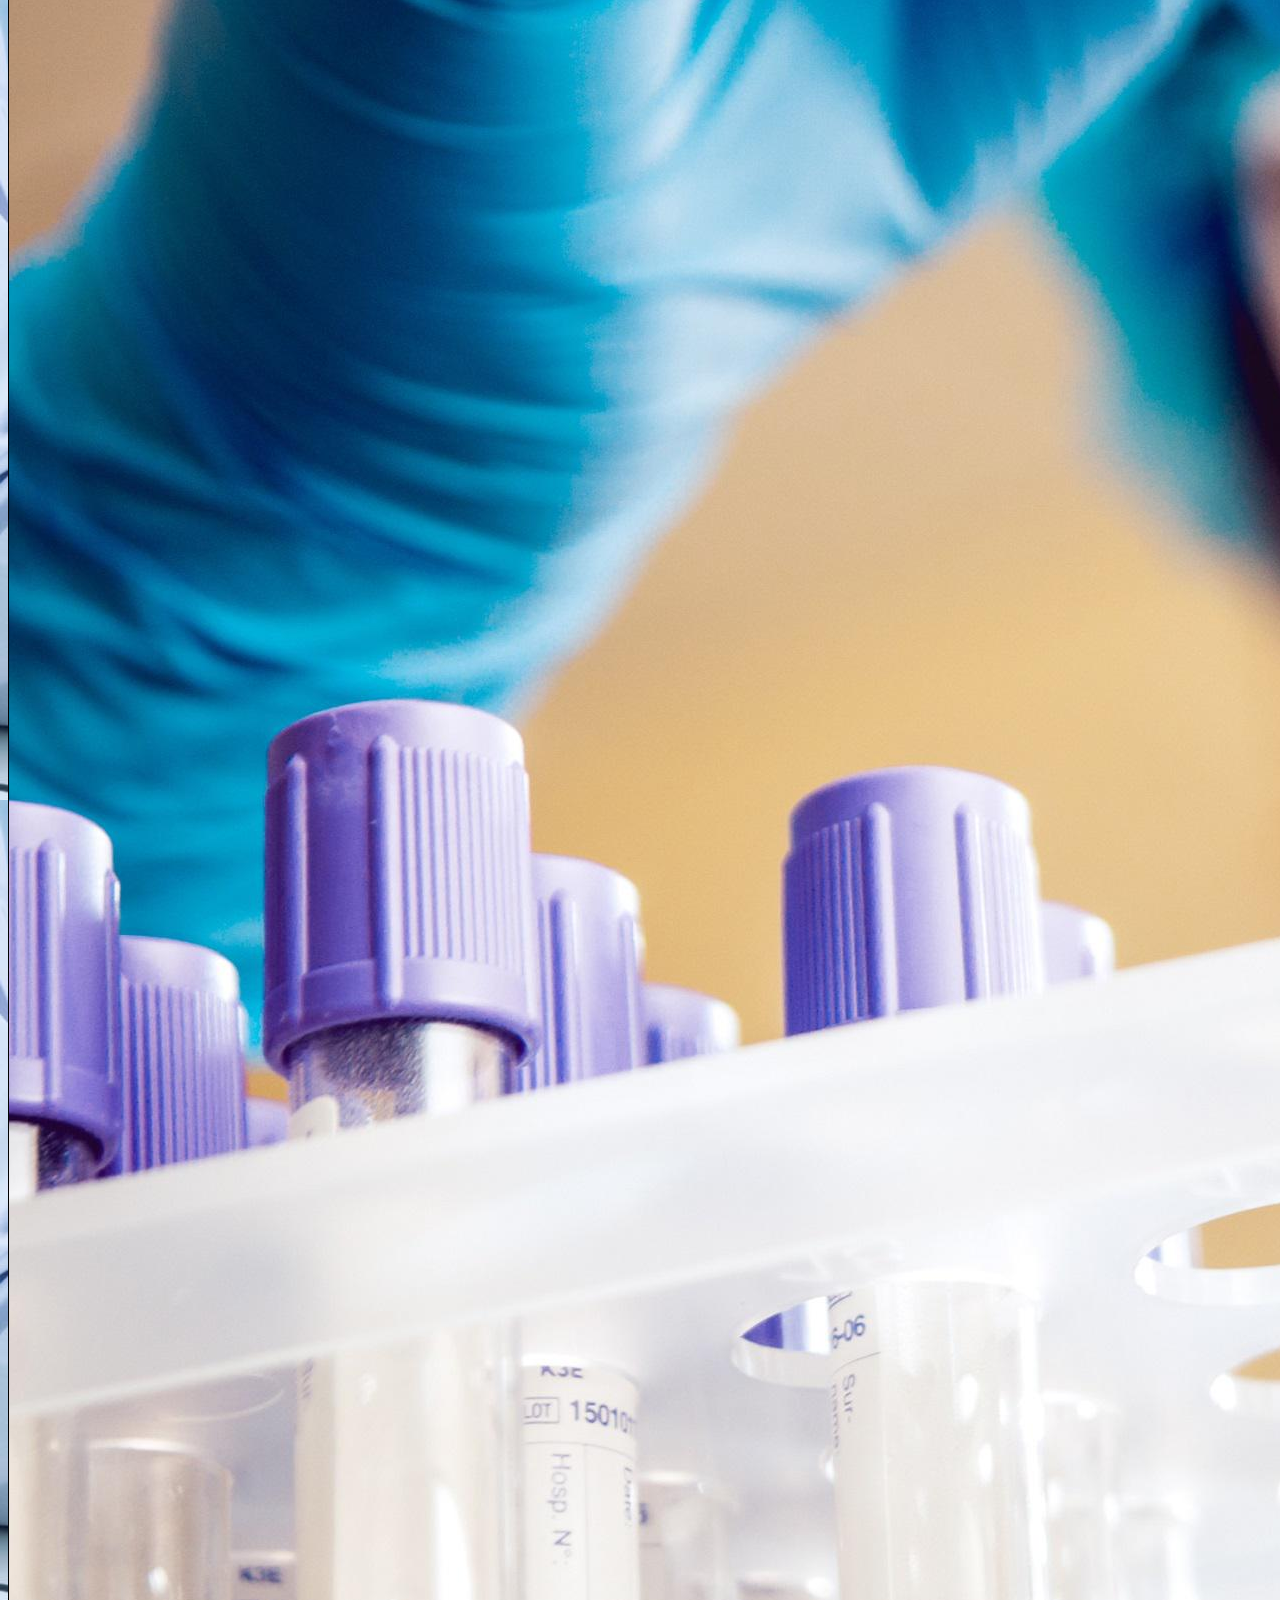
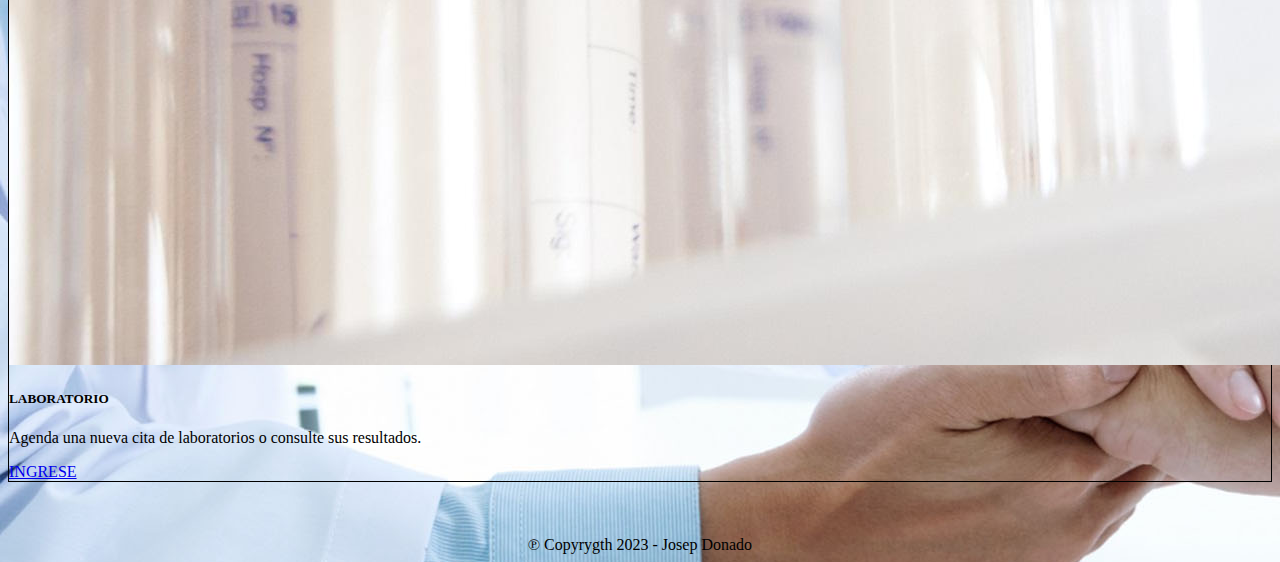
<file: sesion.html>
<!doctype html>
<html lang="en">

<head>
  <title>Salud Social</title>
  <!-- Required meta tags -->
  <meta charset="utf-8">
  <meta name="viewport" content="width=device-width, initial-scale=1, shrink-to-fit=no">
  <link rel="shortcut icon" href="img/logo--sinfondo.png " type="image/x-icon">
  <link rel="stylesheet" href="css/style.css">
  <!-- Bootstrap CSS v5.2.1 -->
  <link href="https://cdn.jsdelivr.net/npm/bootstrap@5.2.1/dist/css/bootstrap.min.css" rel="stylesheet"
    integrity="sha384-iYQeCzEYFbKjA/T2uDLTpkwGzCiq6soy8tYaI1GyVh/UjpbCx/TYkiZhlZB6+fzT" crossorigin="anonymous">

</head>
<body class="fondo">
<nav class="navbar navbar-expand-lg navbar-dark fixed-top  ">
  <div class="container-fluid">
    <a class="navbar-brand" href="#"><img src="img/logo-blanco-salud.png" alt=""></a>
    <button style="background-color: rgb(16, 16, 16);" class="navbar-toggler" type="button" data-bs-toggle="collapse"
      data-bs-target="#navbarSupportedContent" aria-controls="navbarSupportedContent" aria-expanded="false"
      aria-label="Toggle navigation">
      <span class="navbar-toggler-icon"></span>
    </button>
    <!--Banner-->
    <div class="collapse navbar-collapse " id="navbarSupportedContent">
      <ul class="navbar-nav ms-auto mb-2 mb-lg-0">
        <li class="nav-item">
          <a class="nav-link active" aria-current="page" href="index.html"><b>INICIO</b></a>
      </li>
      <li class="nav-item">
          <a class="nav-link" href="#"><b>DATOS</b></a>
      </li>
      <li class="nav-item dropdown">
          <a class="nav-link dropdown-toggle" href="#" id="navbarDropdown" role="button"
              data-bs-toggle="dropdown" aria-expanded="false">
              <b>REGISTRO</b>
          </a>
          <ul class="dropdown-menu" aria-labelledby="navbarDropdown">
              <li><a class="dropdown-item " href="r-profesional.html">Profesional</a></li>
              <li><a class="dropdown-item" href="R-paciente.html">Paciente</a></li>
              <li><a class="dropdown-item" href="r-historial.html">Historial</a></li>
          </ul>
          <li class="nav-item">
            <a class="nav-link text-danger" href="inicio_sesion.html"><b>SALIR</b></a>
        </li>
      </li>
      <li class="nav-item">
          <a class="nav-link disabled" href="#" tabindex="-1" aria-disabled="true"></a>
      </li>

      </ul>
  </div>
  <!--Fin-Banner-->
  </div>
</nav><br><br><br><br><br><br><br>
    <!--Formulario-->
    <div class="container py-5">
        <h2 class="text-center col-lg-12 py-1 bg-light bg-opacity-70 rounded ">BIENVENIDO JOSEP DONADO DIAZ</h2>
    </div>

    <!--servicios-->
    <div class="container rounded bg-white">

        <center><h3> <br> SELECCIONA EL SERVICIO QUE DESEAS</h3></center>

        <div class="row text-center ">

            <div class="col-lg-3 col-md-6 col-sm-12 py-2">
                <div class="card h-100"style="border: 1px solid black;">
                    <img src="img/citas_medicas.jpg" class="card-img-top" alt="...">
                    <div class="card-body text-center">
                        <h5 class="card-title">ASIGNACIÓN DE CITAS</h5>
                        <p class="card-text">Agenda una nueva cita o consulta tu cita programada.</p>
                        <a href="#" class="btn btn-primary">INGRESE</a>
                    </div>
                </div>
            </div>
           
            
             <div class="col-lg-3 col-md-6 col-sm-12 py-2">
                <div class="card h-100"style="border: 1px solid black;">
                    <img src="img/Autorizacio_medicamentos.jpg" class="card-img-top" alt="...">
                    <div class="card-body text-center">
                        <h5 class="card-title">AUTORIZACIONES</h5>
                        <p class="card-text">Consulta tus autorizaciones y medicamentos aprobados.</p>
                        <a href="#" class="btn btn-primary">INGRESE</a>
                    </div>
                </div>
            </div>
            <!--servicios1-->

            <div class="col-lg-3 col-md-6 col-sm-12 py-2">
                <div class="card h-100"style="border: 1px solid black;">
                    <img src="img/consultorio.jpg" class="card-img-top" alt="...">
                    <div class="card-body text-center">
                        <h5 class="card-title">CONSULTORIO VIRTUAL</h5>
                        <p class="card-text">Ingresa al consultorio virtual para recibir tu consulta.</p>
                        <a href="#" class="btn btn-primary">INGRESE</a>
                    </div>
                </div>
            </div>

            <div class="col-lg-3 col-md-6 col-sm-12 py-2">
                <div class="card h-100"style="border: 1px solid black;">
                    <img src="img/laboratio-sesion.jpg" class="card-img-top" alt="...">
                    <div class="card-body text-center">
                        <h5 class="card-title">LABORATORIO</h5>
                        <p class="card-text">Agenda una nueva cita de laboratorios o consulte sus resultados.</p>
                        <a href="#" class="btn btn-primary">INGRESE</a>
                    </div>
                </div>
            </div>  
        </div>
    </div>
</div>


<!--FinFormulario-->

</div><br>
  
  <footer><br><br>
     <center>&#x2117; Copyrygth 2023 - Josep Donado</center>
  </footer>
  <!-- Bootstrap JavaScript Libraries -->
  <script src="https://cdn.jsdelivr.net/npm/@popperjs/core@2.11.6/dist/umd/popper.min.js"
    integrity="sha384-oBqDVmMz9ATKxIep9tiCxS/Z9fNfEXiDAYTujMAeBAsjFuCZSmKbSSUnQlmh/jp3" crossorigin="anonymous">
    </script>

  <script src="https://cdn.jsdelivr.net/npm/bootstrap@5.2.1/dist/js/bootstrap.min.js"
    integrity="sha384-7VPbUDkoPSGFnVtYi0QogXtr74QeVeeIs99Qfg5YCF+TidwNdjvaKZX19NZ/e6oz" crossorigin="anonymous">
    </script>
</body>

</html>
</file>
<file: css/style.css>
.fondo{
    background-image: url(../img/parallax.jpg);
}
</file>
